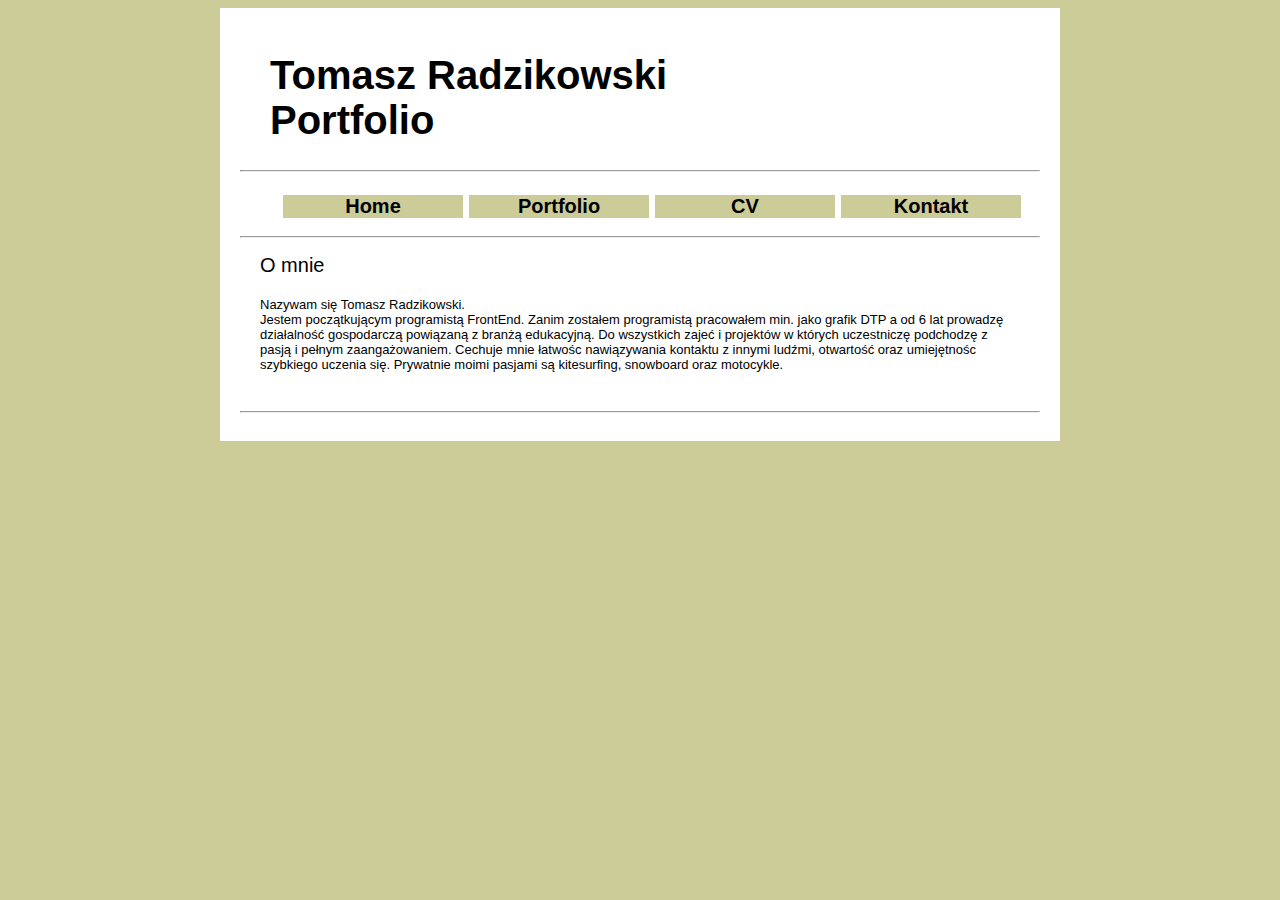
<file: index.html>
﻿<!DOCTYPE html>
<html lang="pl-PL">
<head>
	<meta charset="UTF-8">
	<meta name="description" content="Strona domowa Tomasza Radzikowskiego">
	<meta name="kewords" content="programista, html, frontend">
	<title>Portfolio Tomasz Radzikowski</title>
	<link rel="stylesheet" href="style.css">
</head>

<body class="tlo">
	<div class="bodys">
		<br>
		<div class="naglowek">
			<h1> Tomasz Radzikowski <br> Portfolio</h1>
		</div>
		
		<hr>
		
		<ul class="menu">
				<li><a href="index.html">Home</a></li>
				<li><a href="portfolio.html">Portfolio</a></li>
				<li><a href="CV.html">CV</a></li>
				<li><a href="kontakt.html">Kontakt</a></li>
		</ul>	
		<br>
		<br>
		<hr>
		
		<div>
			<h2>O mnie</h2>
			<p>Nazywam się Tomasz Radzikowski.<br> Jestem początkującym programistą FrontEnd. 
			Zanim zostałem programistą pracowałem min. jako grafik DTP a od 6 lat prowadzę działalność gospodarczą powiązaną 
			z branżą edukacyjną. Do wszystkich zajeć i projektów w których uczestniczę podchodzę z pasją i pełnym zaangażowaniem. 
			Cechuje mnie łatwośc nawiązywania kontaktu z innymi ludźmi, otwartość oraz umiejętnośc szybkiego uczenia się. 
			Prywatnie moimi pasjami są kitesurfing, snowboard oraz motocykle.</p>
		</div>
		<br>
		<hr>
	</div>
</body>

</html>
</file>
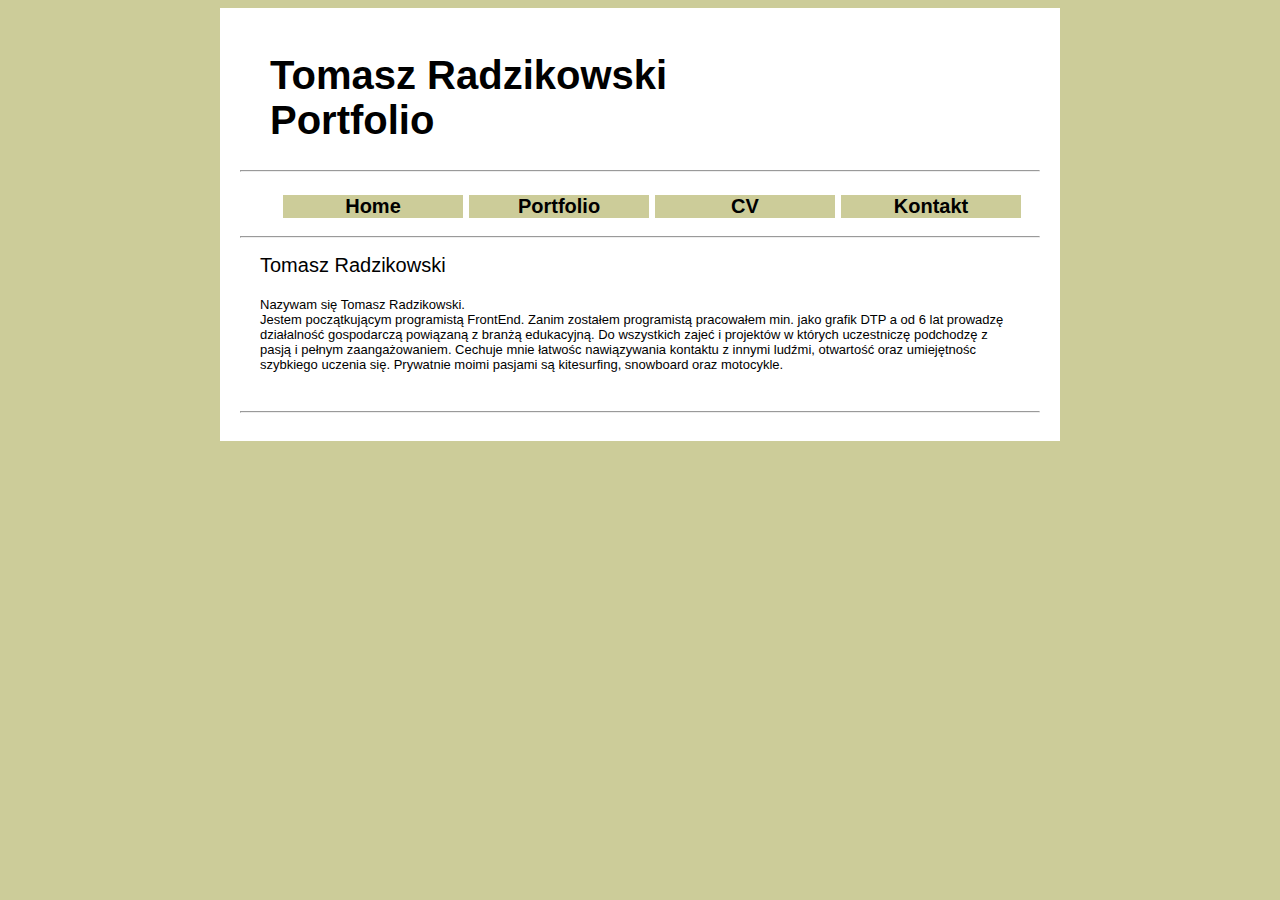
<file: CV.html>
﻿<!DOCTYPE html>
<html lang="pl-PL">
<head>
	<meta charset="UTF-8">
	<meta name="description" content="Strona domowa Tomasza Radzikowskiego">
	<meta name="kewords" content="programista, html, frontend, CV">
	<title>Tomasz Radzikowski</title>
	<link rel="stylesheet" href="style.css">
</head>

<body class="tlo">
	<div class="bodys">
		<br>
		<div class="naglowek">
			<h1> Tomasz Radzikowski <br> Portfolio</h1>
		</div>
		
		<hr>
		
		<ul class="menu">
				<li><a href="index.html">Home</a></li>
				<li><a href="portfolio.html">Portfolio</a></li>
				<li><a href="CV.html">CV</a></li>
				<li><a href="kontakt.html">Kontakt</a></li>
		</ul>	
		<br>
		<br>
		<hr>
				
		<div>
			<h2>Tomasz Radzikowski</h2>
			<p>Nazywam się Tomasz Radzikowski.<br> Jestem początkującym programistą FrontEnd. 
			Zanim zostałem programistą pracowałem min. jako grafik DTP a od 6 lat prowadzę działalność gospodarczą powiązaną 
			z branżą edukacyjną. Do wszystkich zajeć i projektów w których uczestniczę podchodzę z pasją i pełnym zaangażowaniem. 
			Cechuje mnie łatwośc nawiązywania kontaktu z innymi ludźmi, otwartość oraz umiejętnośc szybkiego uczenia się. 
			Prywatnie moimi pasjami są kitesurfing, snowboard oraz motocykle.</p>
		</div>
		<br>
		<hr>
	</div>
</body>

</html>
</file>
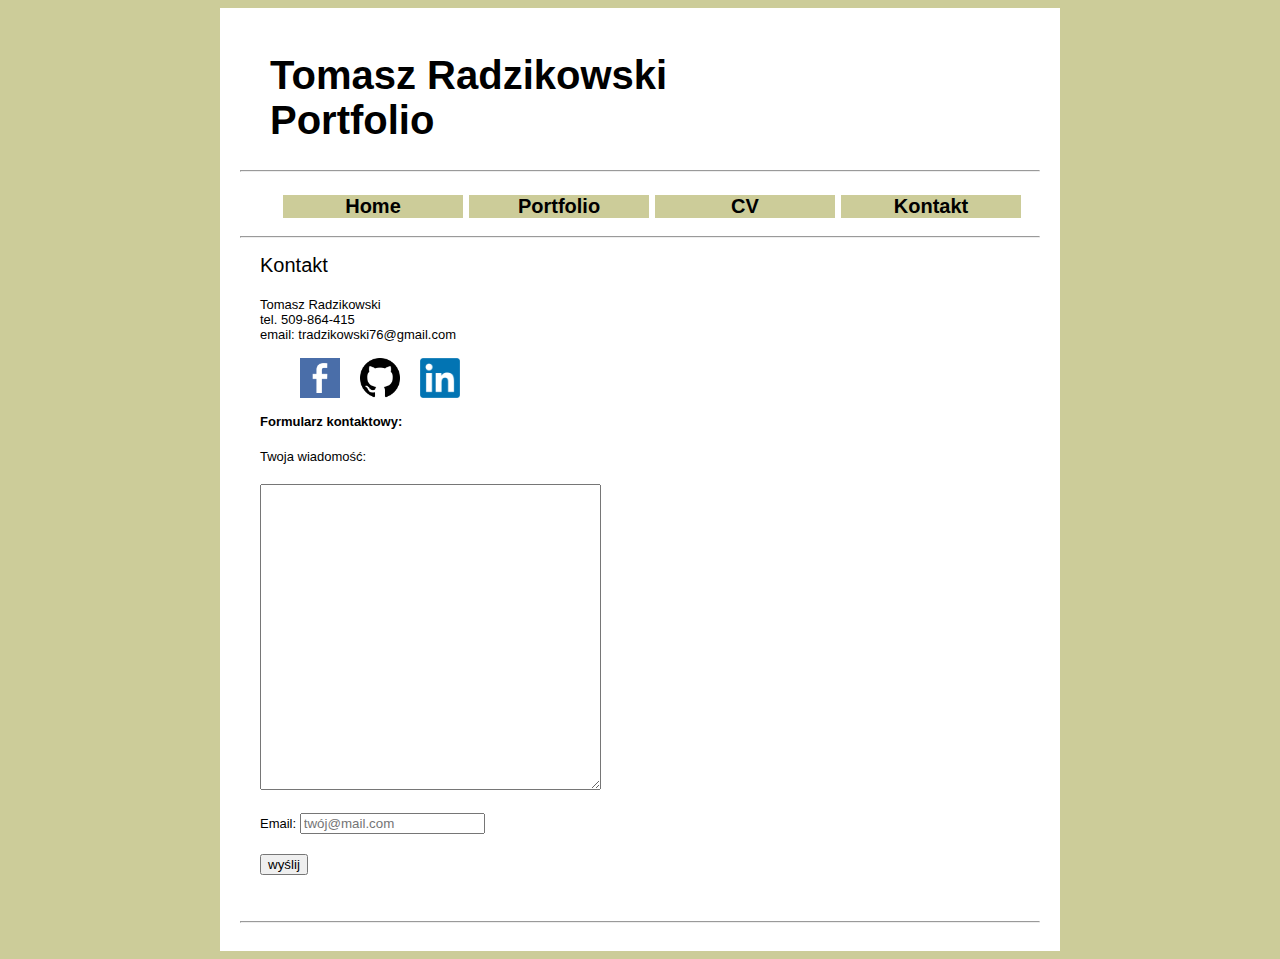
<file: kontakt.html>
﻿<!DOCTYPE html>
<html lang="pl-PL">
<head>
	<meta charset="UTF-8">
	<meta name="description" content="Strona domowa Tomasza Radzikowskiego">
	<meta name="kewords" content="programista, html, frontend">
	<title>Kontakt</title>
	<link rel="stylesheet" href="style.css">
</head>

<body class="tlo">
	<div class="bodys">
		<br>
		<div class="naglowek">
			<h1> Tomasz Radzikowski <br> Portfolio</h1>
		</div>
		
		<hr>
		
		<ul class="menu">
				<li><a href="index.html">Home</a></li>
				<li><a href="portfolio.html">Portfolio</a></li>
				<li><a href="CV.html">CV</a></li>
				<li><a href="kontakt.html">Kontakt</a></li>
		</ul>	
		<br>
		<br>
		<hr>
		
		<div>
			<h2>Kontakt</h2>
			<p>Tomasz Radzikowski<br>
			tel. 509-864-415<br>
			email: tradzikowski76@gmail.com<br>
			</p>
			<ul class="menukontakt">
				<li><a href="https://www.facebook.com/tomek.radziu"><img src="obrazki/facebook.png" alt="facebook" width="40" height="40" title="facebook"></a></li>
				<li><a href="https://github.com/tomaszradzik"><img src="obrazki/github.png" alt="github" width="40" height="40" title="github"></a></li>
				<li><a href="https://github.com/tomaszradzik"><img src="obrazki/linkedin.png" alt="linkedin" width="40" height="40" title="linkedin"></a></li>
			</ul>
			<br>
			<br>
		<p>
			<strong>Formularz kontaktowy:</strong>
			<br>
			<form>
				<label> <p>Twoja wiadomość:</p>
				<p>
				<textarea cols="40" rows="20" name="zapytanie"> </textarea>
				</p>
				</label>
				<p>
					<label> Email:
						<input type="text" name="emailkontakt" placeholder="twój@mail.com">
					</label>
				</p>
				
				<p><input type="submit" value="wyślij"></p>
			</form>
		</p>
		</div>
		<br>
		<hr>
	</div>
</body>

</html>
</file>
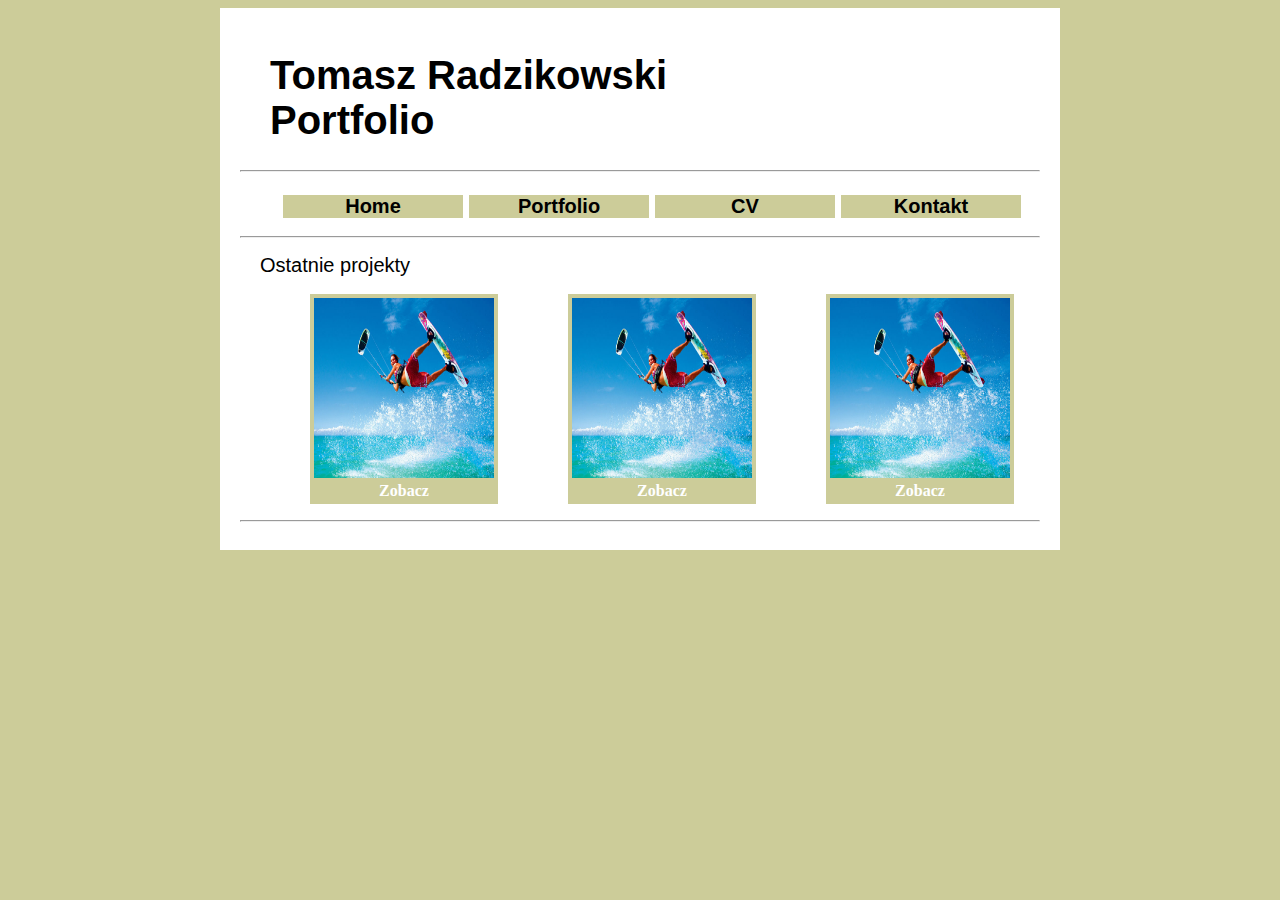
<file: portfolio.html>
﻿<!DOCTYPE html>
<html lang="pl-PL">
<head>
	<meta charset="UTF-8">
	<meta name="description" content="Strona domowa Tomasza Radzikowskiego">
	<meta name="kewords" content="programista, html, frontend">
	<title>Ostatnie prace</title>
	<link rel="stylesheet" href="style.css">
</head>

<body class="tlo">
	<div class="bodys">
		<br>
		<div class="naglowek">
			<h1> Tomasz Radzikowski <br> Portfolio</h1>
		</div>
		
		<hr>
		
		<ul class="menu">
				<li><a href="index.html">Home</a></li>
				<li><a href="portfolio.html">Portfolio</a></li>
				<li><a href="CV.html">CV</a></li>
				<li><a href="kontakt.html">Kontakt</a></li>
		</ul>	
		<br>
		<br>
		<hr>
		
		<div class="bodyport">
			<h2>Ostatnie projekty</h2>
			<div class="portfolio">
				<a href="#"><img src="obrazki/kitesurfing.jpg" alt="kitesurfing" width="180" height="180" title="facebook"><a/>
				<a href="#" class="portfoliolink">Zobacz</a>
			</div>
			<div class="portfolio">
				<a href="#"><img src="obrazki/kitesurfing.jpg" alt="kitesurfing" width="180" height="180" title="facebook"><a/>
				<a href="#" class="portfoliolink">Zobacz</a>
			</div>
			<div class="portfolio">
				<a href="#"><img src="obrazki/kitesurfing.jpg" alt="kitesurfing" width="180" height="180" title="facebook"><a/>
				<a href="#" class="portfoliolink">Zobacz</a>
			</div>
		</div>
	<br>
	<hr>
	</div>
</body>

</html>
</file>
<file: style.css>
.bodys {
	width: 800px; 
	margin: 0 auto;
	hihg: auto;
	background: white;
	padding-bottom: 20px;
	padding-left: 20px;
	padding-right: 20px;
	}

.tlo {
	background: #CCCC99;
	}
	
h2 {
	font: 20px Helvetica;
	margin-left: 20px;
	}

p {
	font: 13px Helvetica;
	margin-left: 20px;
	margin-right: 20px;
	margin-top: 20px;
	}	


.naglowek {
	font: 20px Helvetica;
	margin-left: 30px;
	margin-top: 10px;
	}


.menu {
	font: 20px Helvetica
	}
	
ul.menu li a {
	color: black;		
	text-decoration: none;
	}

ul.menu {
	list-style: none;
	}

ul.menu li {
	float: left; 
	width: 180px;
	border: 3px solid white;
	background: #CCCC99;
	font-weight: bold; 
	text-align: center;
	}
	
ul.menukontakt {
	list-style: none;
	}

ul.menukontakt li {
	float: left; 
	margin-left: 20px;
	}
	
ul.menukontakt li {
	margin-left: 20px;
	}	
	
ul.menuprojekty {
	list-style: none;
	}
	
.portfolio {
	width: 180px; 
	high: 180px;
	padding: 4px; 
	background: #CCCC99; 
	text-align: center;
	font-weight: bold;
	float: left; 
	margin-left: 70px;
	}

.portfoliolink {
	text-decoration: none; 
	color: white;	
	}

.bodyport {
	padding-bottom: 200px
	}
</file>
